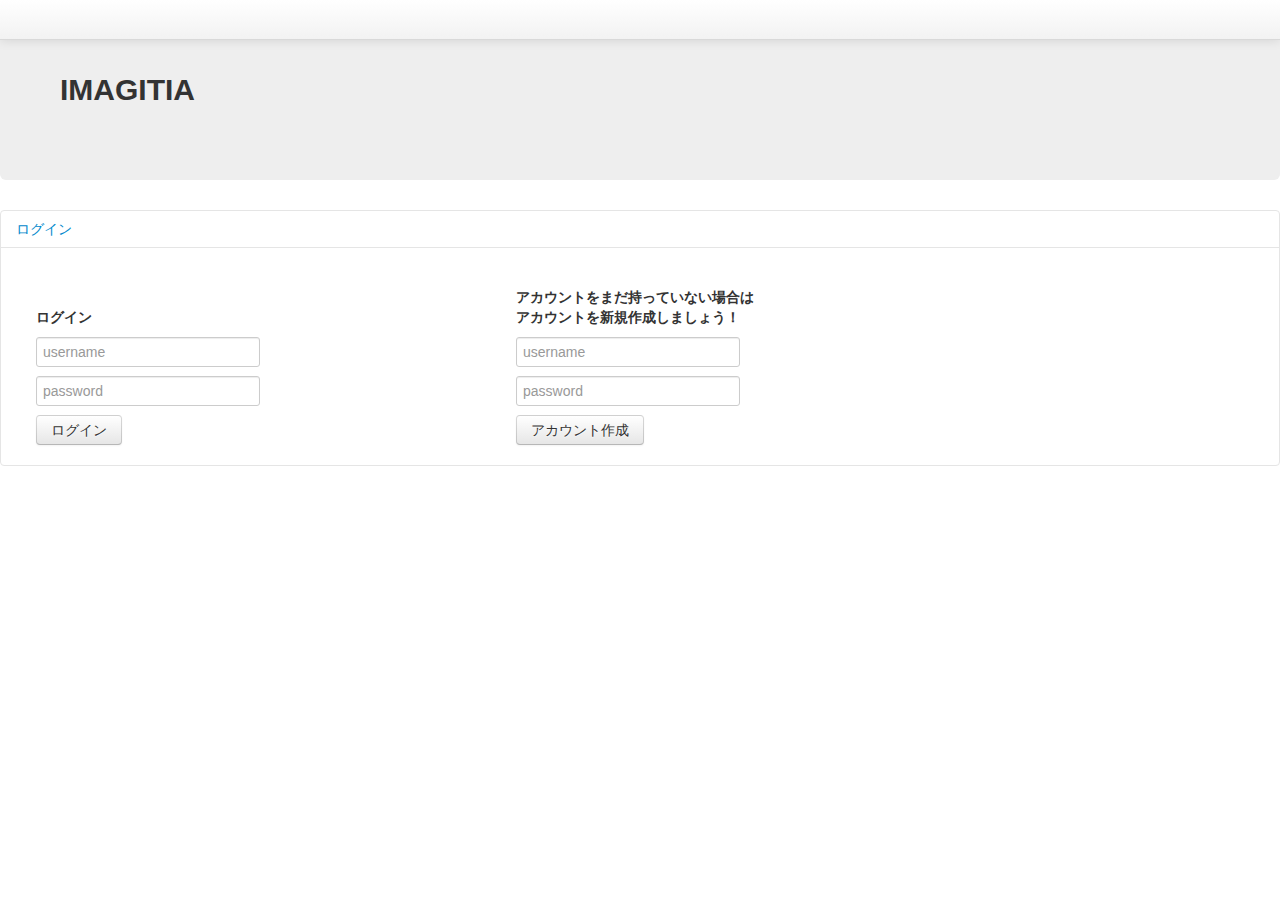
<file: ImageViewer4/index.html>
<!DOCTYPE HTML>
<html>
<head>
	<meta charset="utf-8">

	<title>File Upload!</title>
	<link rel="stylesheet" type="text/css" href="style.css" />
	<!-- <link rel="stylesheet" type="text/css" href="pacifico.css" /> -->
	<script src="jquery.js" type="text/javascript"></script>
    <script src="jquery-ui.js" type="text/javascript"></script>
    <!--  <link rel="stylesheet" href="http://twitter.github.com/css/bootstrap.css"> -->
    <link rel="stylesheet" href="bootstrap/css/bootstrap.css">

    <script src="http://twitter.github.com/bootstrap/assets/js/bootstrap-transition.js"></script>
    <script src="http://twitter.github.com/bootstrap/assets/js/bootstrap-alert.js"></script>
    <script src="http://twitter.github.com/bootstrap/assets/js/bootstrap-modal.js"></script>
    <script src="http://twitter.github.com/bootstrap/assets/js/bootstrap-dropdown.js"></script>
    <script src="http://twitter.github.com/bootstrap/assets/js/bootstrap-scrollspy.js"></script>
    <script src="http://twitter.github.com/bootstrap/assets/js/bootstrap-tab.js"></script>
    <script src="http://twitter.github.com/bootstrap/assets/js/bootstrap-tooltip.js"></script>
    <script src="http://twitter.github.com/bootstrap/assets/js/bootstrap-popover.js"></script>
    <script src="http://twitter.github.com/bootstrap/assets/js/bootstrap-button.js"></script>
    <script src="http://twitter.github.com/bootstrap/assets/js/bootstrap-collapse.js"></script>
    <script src="http://twitter.github.com/bootstrap/assets/js/bootstrap-carousel.js"></script>
    <script src="http://twitter.github.com/bootstrap/assets/js/bootstrap-typeahead.js"></script>

    <script type="text/javascript">

        $(function()
        {
            //$('.dropdown-toggle').dropdown();

         	// Login
            $('#login').click(function()
            {
				$.post( "Login.php",
                        {username : $('#loginUsername').val(), password : $('#loginPassword').val()},
                        function(data)
                        {
                        	switch ( data["errorCode"] )
                        	{
                        	case 0:
		                        location.href = data["location"];
                        		break;
                        	case -100:
                        		break;
                        	}
                        },
                        "json"
                );

            });


         	// Signin
            $('#signin').click(function()
            {
				$.post( "Signin.php",
                        {username : $('#signinUsername').val(), password : $('#signinPassword').val()},
                        function(data)
                        {
                        	switch ( data["errorCode"] )
                        	{
                        	case 0:
		                        location.href = data["location"];
                        		break;
                        	case -100:
                        		break;
                        	case -110:
                        		break;
                        	case -120:
                        		break;
                        	}
                        },
                        "json"
                );

            });

        });
    </script>

</head>
<body>

	<div class="hero-unit">

        <h2>IMAGITIA</h2>

    </div>



		<div class="navbar navbar-fixed-top">
			<div class="navbar-inner">
			  <div class="container" style="width: auto;">
			    <ul class="nav pull-right">

			      <li class="dropdown">
			        <a href="#" id = "Signin" class="dropdown-toggle" data-toggle="dropdown">

			        </a>
			      </li>
			    </ul>
			  </div>
			</div>
		</div> <!-- /navbar-example -->


		<div class="accordion" id="accordion2">
             <div class="accordion-group">
               <div class="accordion-heading">
                 <a class="accordion-toggle" data-toggle="collapse" data-parent="#accordion2" href="#collapseOne">
                 	ログイン
                 </a>
               </div>

                 <div id="collapseOne" class="accordion-body collapse in">
                   <div class="accordion-inner">

                     <div class="span6">
					<div class="container">
					      <div class="content">
					          <div class="row">
					              <div class="login-form">
					                  <h5><br>ログイン</h5>

					                      <fieldset>
					                          <div class="clearfix">
					                              <input type="text" id="loginUsername" name="loginUsername" placeholder="username">
					                          </div>
					                          <div class="clearfix">
					                              <input type="password"  id="loginPassword" name="loginPassword" placeholder="password">
					                          </div>
					                          <button id = "login" class="btn primary" >ログイン</button>
					                      </fieldset>

					              </div>
					          </div>
					      </div>
					 </div> <!-- /container -->
				</div>


				<div class="span6">
					<div class="container">
					      <div class="content">
					          <div class="row">
					              <div class="signin-form">
					                  <h5>アカウントをまだ持っていない場合は<br>アカウントを新規作成しましょう！</h5>

					                      <fieldset>
					                          <div class="clearfix">
					                              <input type="text" id="signinUsername" name="signinUsername" placeholder="username">
					                          </div>
					                          <div class="clearfix">
					                              <input type="password" id="signinPassword" name="signinPassword" placeholder="password">
					                          </div>
					                          <button id="signin" class="btn primary"  )>アカウント作成</button>
					                  	</fieldset>

					              </div>
					          </div>
					      </div>
					 </div> <!-- /container -->
					</div>

                  </div>
                </div>
             </div>
		</div>



</body>
</html>
</file>
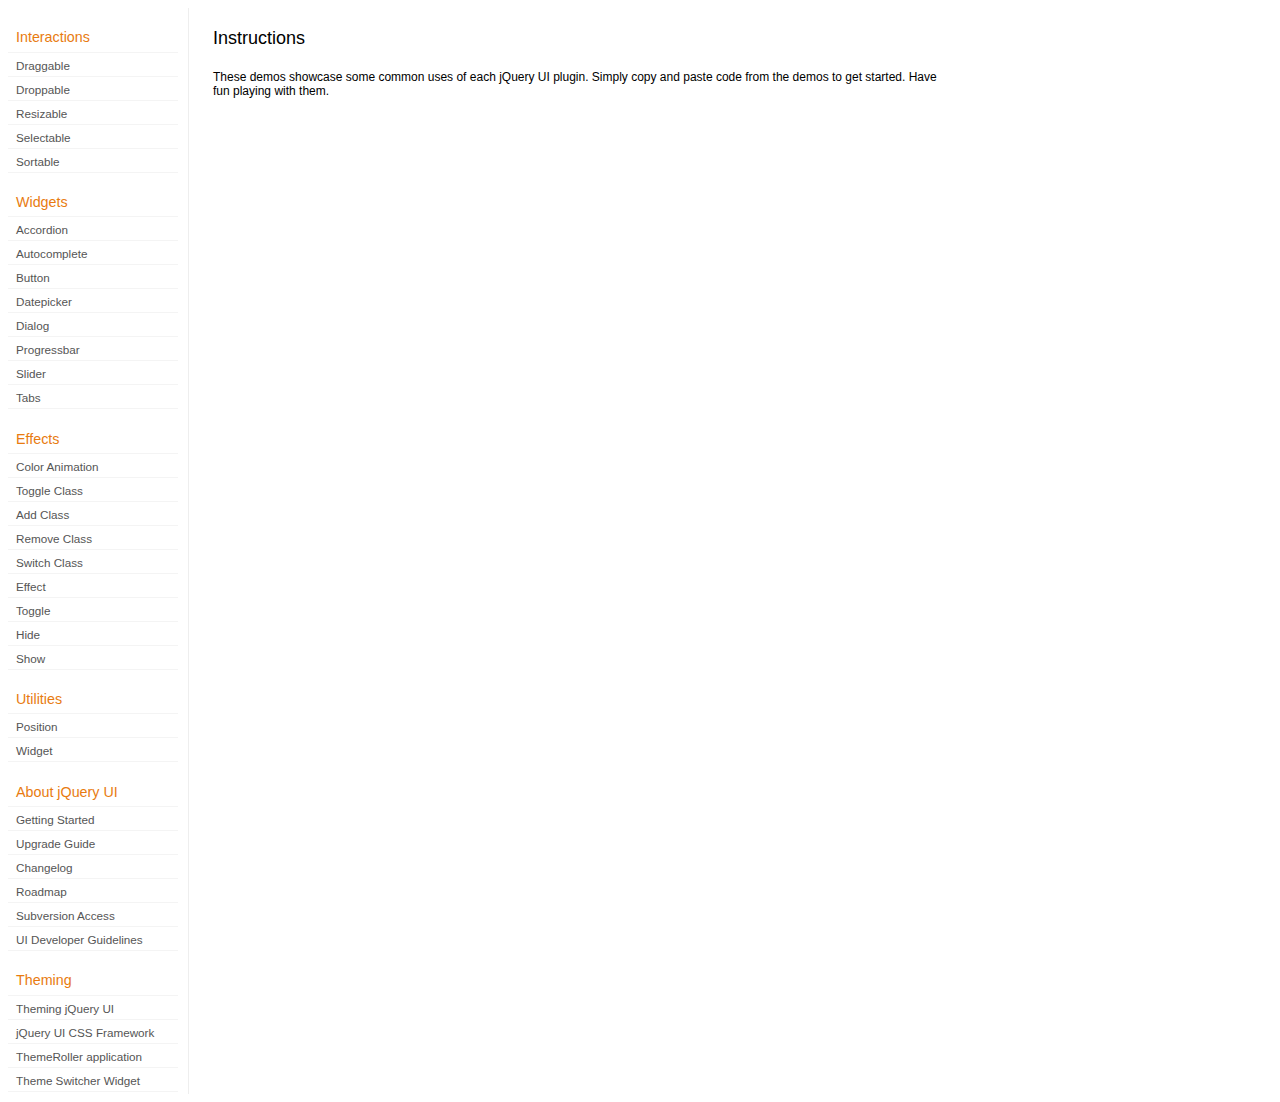
<file: ImageViewer4/jquery-ui-1.8.18/demos/index.html>
<!DOCTYPE html>
<html lang="en">
<head>
	<meta charset="utf-8">
	<title>jQuery UI Demos</title>
	<link rel="stylesheet" href="../themes/base/jquery.ui.all.css">
	<link rel="stylesheet" href="demos.css">
	<script src="../jquery-1.7.1.js"></script>
	<script src="../external/jquery.bgiframe-2.1.2.js"></script>
	<script src="../ui/jquery.ui.core.js"></script>
	<script src="../ui/jquery.ui.widget.js"></script>
	<script src="../ui/jquery.ui.mouse.js"></script>
	<script src="../ui/jquery.ui.accordion.js"></script>
	<script src="../ui/jquery.ui.autocomplete.js"></script>
	<script src="../ui/jquery.ui.button.js"></script>
	<script src="../ui/jquery.ui.datepicker.js"></script>
	<script src="../ui/jquery.ui.dialog.js"></script>
	<script src="../ui/jquery.ui.draggable.js"></script>
	<script src="../ui/jquery.ui.droppable.js"></script>
	<script src="../ui/jquery.ui.position.js"></script>
	<script src="../ui/jquery.ui.progressbar.js"></script>
	<script src="../ui/jquery.ui.resizable.js"></script>
	<script src="../ui/jquery.ui.selectable.js"></script>
	<script src="../ui/jquery.ui.slider.js"></script>
	<script src="../ui/jquery.ui.sortable.js"></script>
	<script src="../ui/jquery.ui.tabs.js"></script>
	<script src="../ui/jquery.effects.core.js"></script>
	<script src="../ui/jquery.effects.blind.js"></script>
	<script src="../ui/jquery.effects.bounce.js"></script>
	<script src="../ui/jquery.effects.clip.js"></script>
	<script src="../ui/jquery.effects.drop.js"></script>
	<script src="../ui/jquery.effects.explode.js"></script>
	<script src="../ui/jquery.effects.fold.js"></script>
	<script src="../ui/jquery.effects.highlight.js"></script>
	<script src="../ui/jquery.effects.pulsate.js"></script>
	<script src="../ui/jquery.effects.scale.js"></script>
	<script src="../ui/jquery.effects.shake.js"></script>
	<script src="../ui/jquery.effects.slide.js"></script>
	<script src="../ui/jquery.effects.transfer.js"></script>
	<script src="../ui/i18n/jquery.ui.datepicker-af.js"></script>
	<script src="../ui/i18n/jquery.ui.datepicker-ar.js"></script>
	<script src="../ui/i18n/jquery.ui.datepicker-ar-DZ.js"></script>
	<script src="../ui/i18n/jquery.ui.datepicker-az.js"></script>
	<script src="../ui/i18n/jquery.ui.datepicker-bs.js"></script>
	<script src="../ui/i18n/jquery.ui.datepicker-bg.js"></script>
	<script src="../ui/i18n/jquery.ui.datepicker-ca.js"></script>
	<script src="../ui/i18n/jquery.ui.datepicker-cs.js"></script>
	<script src="../ui/i18n/jquery.ui.datepicker-cy-GB.js"></script>
	<script src="../ui/i18n/jquery.ui.datepicker-da.js"></script>
	<script src="../ui/i18n/jquery.ui.datepicker-de.js"></script>
	<script src="../ui/i18n/jquery.ui.datepicker-el.js"></script>
	<script src="../ui/i18n/jquery.ui.datepicker-en-AU.js"></script>
	<script src="../ui/i18n/jquery.ui.datepicker-en-GB.js"></script>
	<script src="../ui/i18n/jquery.ui.datepicker-en-NZ.js"></script>
	<script src="../ui/i18n/jquery.ui.datepicker-eo.js"></script>
	<script src="../ui/i18n/jquery.ui.datepicker-es.js"></script>
	<script src="../ui/i18n/jquery.ui.datepicker-et.js"></script>
	<script src="../ui/i18n/jquery.ui.datepicker-eu.js"></script>
	<script src="../ui/i18n/jquery.ui.datepicker-fa.js"></script>
	<script src="../ui/i18n/jquery.ui.datepicker-fi.js"></script>
	<script src="../ui/i18n/jquery.ui.datepicker-fo.js"></script>
	<script src="../ui/i18n/jquery.ui.datepicker-fr.js"></script>
	<script src="../ui/i18n/jquery.ui.datepicker-fr-CH.js"></script>
	<script src="../ui/i18n/jquery.ui.datepicker-gl.js"></script>
	<script src="../ui/i18n/jquery.ui.datepicker-he.js"></script>
	<script src="../ui/i18n/jquery.ui.datepicker-hi.js"></script>
	<script src="../ui/i18n/jquery.ui.datepicker-hr.js"></script>
	<script src="../ui/i18n/jquery.ui.datepicker-hu.js"></script>
	<script src="../ui/i18n/jquery.ui.datepicker-hy.js"></script>
	<script src="../ui/i18n/jquery.ui.datepicker-id.js"></script>
	<script src="../ui/i18n/jquery.ui.datepicker-is.js"></script>
	<script src="../ui/i18n/jquery.ui.datepicker-it.js"></script>
	<script src="../ui/i18n/jquery.ui.datepicker-ja.js"></script>
	<script src="../ui/i18n/jquery.ui.datepicker-kk.js"></script>
	<script src="../ui/i18n/jquery.ui.datepicker-km.js"></script>
	<script src="../ui/i18n/jquery.ui.datepicker-ko.js"></script>
	<script src="../ui/i18n/jquery.ui.datepicker-lb.js"></script>
	<script src="../ui/i18n/jquery.ui.datepicker-lt.js"></script>
	<script src="../ui/i18n/jquery.ui.datepicker-lv.js"></script>
	<script src="../ui/i18n/jquery.ui.datepicker-mk.js"></script>
	<script src="../ui/i18n/jquery.ui.datepicker-ml.js"></script>
	<script src="../ui/i18n/jquery.ui.datepicker-ms.js"></script>
	<script src="../ui/i18n/jquery.ui.datepicker-nl.js"></script>
	<script src="../ui/i18n/jquery.ui.datepicker-nl-BE.js"></script>
	<script src="../ui/i18n/jquery.ui.datepicker-no.js"></script>
	<script src="../ui/i18n/jquery.ui.datepicker-pl.js"></script>
	<script src="../ui/i18n/jquery.ui.datepicker-pt.js"></script>
	<script src="../ui/i18n/jquery.ui.datepicker-pt-BR.js"></script>
	<script src="../ui/i18n/jquery.ui.datepicker-rm.js"></script>
	<script src="../ui/i18n/jquery.ui.datepicker-ro.js"></script>
	<script src="../ui/i18n/jquery.ui.datepicker-ru.js"></script>
	<script src="../ui/i18n/jquery.ui.datepicker-sk.js"></script>
	<script src="../ui/i18n/jquery.ui.datepicker-sl.js"></script>
	<script src="../ui/i18n/jquery.ui.datepicker-sq.js"></script>
	<script src="../ui/i18n/jquery.ui.datepicker-sr.js"></script>
	<script src="../ui/i18n/jquery.ui.datepicker-sr-SR.js"></script>
	<script src="../ui/i18n/jquery.ui.datepicker-sv.js"></script>
	<script src="../ui/i18n/jquery.ui.datepicker-ta.js"></script>
	<script src="../ui/i18n/jquery.ui.datepicker-th.js"></script>
	<script src="../ui/i18n/jquery.ui.datepicker-tj.js"></script>
	<script src="../ui/i18n/jquery.ui.datepicker-tr.js"></script>
	<script src="../ui/i18n/jquery.ui.datepicker-uk.js"></script>
	<script src="../ui/i18n/jquery.ui.datepicker-vi.js"></script>
	<script src="../ui/i18n/jquery.ui.datepicker-zh-CN.js"></script>
	<script src="../ui/i18n/jquery.ui.datepicker-zh-HK.js"></script>
	<script src="../ui/i18n/jquery.ui.datepicker-zh-TW.js"></script>
	<script>
	$(function() {
		
		$('.left-nav a').click(function(ev) {
			window.location.hash = this.href.replace(/.+\/([^\/]+)\/index\.html/,'$1') + '|default';
			loadPage(this.href);
			$('.left-nav a.selected').removeClass('selected');
			$(this).addClass('selected');
			ev.preventDefault();
		});
		
		if (window.location.hash) {
			if (window.location.hash.indexOf('|') === -1) {
				window.location.hash += '|default';	
			}			
			var path = window.location.href.replace(/(index\.html)?#/,'');
			path = path.replace('\|','/') + '.html';
			loadPage(path);
		}		

		function loadPage(path) {			
			var section = path.replace(/\/[^\/]+\.html/,'');
			var header = section.replace(/.+\/([^\/]+)/,'$1').replace(/_/, ' ');
			
			$('td.normal div.normal')
				.empty()
				.append('<h4 class="demo-subheader">Functional demo:</h4>')
				.append('<h3 class="demo-header">'+ header +'</h3>')
				.append('<div id="demo-config"></div>')
				.find('#demo-config')
					.append('<div id="demo-frame"></div><div id="demo-config-menu"></div><div id="demo-link"><a class="demoWindowLink" href="#"><span class="ui-icon ui-icon-newwin"></span>Open demo in a new window</a></div>')
					.find('#demo-config-menu')
						.load(section + '/index.html .demos-nav', function() {
							$('#demo-config-menu a').each(function() {
								this.setAttribute('href', section + '/' + this.getAttribute('href').replace(/.+\/([^\/]+)/,'$1'));
								$(this).attr('target', 'demo-frame');
								$(this).click(function() {

									resetDemos();
									
									$(this).parents('ul').find('li').removeClass('demo-config-on');
									$(this).parent().addClass('demo-config-on');
									$('#demo-notes').fadeOut();

									//Set the hash to the actual page without ".html"
									window.location.hash = header + '|' + this.getAttribute('href').match((/\/([^\/\\]+)\.html/))[1];

									loadDemo(this.getAttribute('href'));

									return false;
								});
							});

							if (window.location.hash) {
								var demo = window.location.hash.split('|')[1];
								$('#demo-config-menu a').each(function(){
									if (this.href.indexOf(demo + '.html') !== -1) {
										$(this).parents('ul').find('li').removeClass('demo-config-on');
										$(this).parent().addClass('demo-config-on');									
										loadDemo(this.href);										
									}
								});
							}

							updateDemoNotes();
						})
					.end()
					.find('#demo-link a')
						.bind('click', function(ev){
							window.open(this.href);
							ev.preventDefault();
						})
					.end()
				.end()
			;
			
			resetDemos();
		}
				
		function loadDemo(path) {
			var directory = path.match(/([^\/]+)\/[^\/\.]+\.html$/)[1];
			$.get(path, function(data) {
				var source = data;
				data = data.replace(/<script.*>.*<\/script>/ig,""); // Remove script tags
				data = data.replace(/<\/?link.*>/ig,""); //Remove link tags
				data = data.replace(/<\/?html.*>/ig,""); //Remove html tag
				data = data.replace(/<\/?body.*>/ig,""); //Remove body tag
				data = data.replace(/<\/?head.*>/ig,""); //Remove head tag
				data = data.replace(/<\/?!doctype.*>/ig,""); //Remove doctype
				data = data.replace(/<title.*>.*<\/title>/ig,""); // Remove title tags
				data = data.replace(/((href|src)=["'])(?!(http|#))/ig, "$1" + directory + "/");

				$('#demo-style').remove();
				$('#demo-frame').empty().html(data);
				$('#demo-frame style').clone().appendTo('head').attr('id','demo-style');
				$('#demo-link a').attr('href', path);
				updateDemoNotes();
				updateDemoSource(source);
				
				if (/default.html$/.test(path)) {
					$.get("documentation/docs-" + path.match(/demos\/(.+)\//)[1] + ".html", function(html) {
						$("#demo-source").after(html);
						$("#widget-docs").tabs();
						$(".param-header").click(function() {
							$(this).parent().toggleClass("param-open").end().next().toggle();
						});
						$(".docs-list-header").each(function() {
							var header = $(this);
							var details = header.next().find(".param-details").hide();
							$("a:first", header).click(function() {
								details.show().parent().addClass("param-open");
								return false;
							});
							$("a:last", header).click(function() {
								details.hide().parent().removeClass("param-open");
								return false;
							});
						});
					}, "html" );
				}
			}, "html" );
		}

		function updateDemoNotes() {
			var notes = $('#demo-frame .demo-description');
			if ($('#demo-notes').length == 0) {
				$('<div id="demo-notes"></div>').insertAfter('#demo-config');
			}
			$('#demo-notes').hide().empty().html(notes.html());
			$('#demo-notes').show();
			notes.hide();
		}
		
		function updateDemoSource(source) {
			if ($('#demo-source').length == 0) {
				$('<div id="demo-source"><a href="#" class="source-closed">View Source</a><div><pre><code></code></pre></div></div>').insertAfter('#demo-notes');
				$('#demo-source').find(">a").click(function() {
					$(this).toggleClass("source-closed").toggleClass("source-open").next().toggle();
					return false;
				}).end().find(">div").hide();
			}
			var cleanedSource = source
				.replace('themes/base/jquery.ui.all.css', 'theme/jquery.ui.all.css')
				.replace(/\s*\x3Clink.*demos\x2Ecss.*\x3E\s*/, '\r\n\t')
				.replace(/\x2E\x2E\x2F\x2E\x2E\x2F/g, '');

			$('#demo-source code').empty().text(cleanedSource);
		}
		
		function resetDemos() {
			$.datepicker.setDefaults($.extend({showMonthAfterYear: false}, $.datepicker.regional['']));
			$(".ui-dialog-content").remove();			
		}
				
	});
	</script>
</head>
<body>

<table class="layout-grid" cellspacing="0" cellpadding="0">
	<tr>
		<td class="left-nav">
			<dl class="demos-nav">
				<dt>Interactions</dt>
					<dd><a href="draggable/index.html">Draggable</a></dd>
					<dd><a href="droppable/index.html">Droppable</a></dd>
					<dd><a href="resizable/index.html">Resizable</a></dd>
					<dd><a href="selectable/index.html">Selectable</a></dd>
					<dd><a href="sortable/index.html">Sortable</a></dd>
				<dt>Widgets</dt>
					<dd><a href="accordion/index.html">Accordion</a></dd>
					<dd><a href="autocomplete/index.html">Autocomplete</a></dd>
					<dd><a href="button/index.html">Button</a></dd>
					<dd><a href="datepicker/index.html">Datepicker</a></dd>
					<dd><a href="dialog/index.html">Dialog</a></dd>
					<dd><a href="progressbar/index.html">Progressbar</a></dd>
					<dd><a href="slider/index.html">Slider</a></dd>
					<dd><a href="tabs/index.html">Tabs</a></dd>
				<dt>Effects</dt>
					<dd><a href="animate/index.html">Color Animation</a></dd>
					<dd><a href="toggleClass/index.html">Toggle Class</a></dd>
					<dd><a href="addClass/index.html">Add Class</a></dd>
					<dd><a href="removeClass/index.html">Remove Class</a></dd>
					<dd><a href="switchClass/index.html">Switch Class</a></dd>
					<dd><a href="effect/index.html">Effect</a></dd>
					<dd><a href="toggle/index.html">Toggle</a></dd>
					<dd><a href="hide/index.html">Hide</a></dd>
					<dd><a href="show/index.html">Show</a></dd>
				<dt>Utilities</dt>
					<dd><a href="position/index.html">Position</a></dd>
					<dd><a href="widget/index.html">Widget</a></dd>
				<dt>About jQuery UI</dt>
					<dd><a href="http://jqueryui.com/docs/Getting_Started">Getting Started</a></dd>
					<dd><a href="http://jqueryui.com/docs/Upgrade_Guide">Upgrade Guide</a></dd>					
					<dd><a href="http://jqueryui.com/docs/Changelog">Changelog</a></dd>
					<dd><a href="http://jqueryui.com/docs/Roadmap">Roadmap</a></dd>
					<dd><a href="http://jqueryui.com/docs/Subversion">Subversion Access</a></dd>
					<dd><a href="http://jqueryui.com/docs/Developer_Guide">UI Developer Guidelines</a></dd>
				<dt>Theming</dt>
					<dd><a href="http://jqueryui.com/docs/Theming">Theming jQuery UI</a></dd>
					<dd><a href="http://jqueryui.com/docs/Theming/API">jQuery UI CSS Framework</a></dd>
					<dd><a href="http://jqueryui.com/docs/Theming/Themeroller">ThemeRoller application</a></dd>
					<dd><a href="http://jqueryui.com/docs/Theming/ThemeSwitcher">Theme Switcher Widget</a></dd>

			</dl>
		</td>
		<td class="normal">

			<div class="normal">

					<h3>Instructions</h3>
					<p>
						These demos showcase some common uses of each jQuery UI plugin. Simply copy and paste code from the demos to get started. Have fun playing with them.
					</p>
				
			</div>

		</td>
	</tr>
</table>
</body>
</html>
</file>
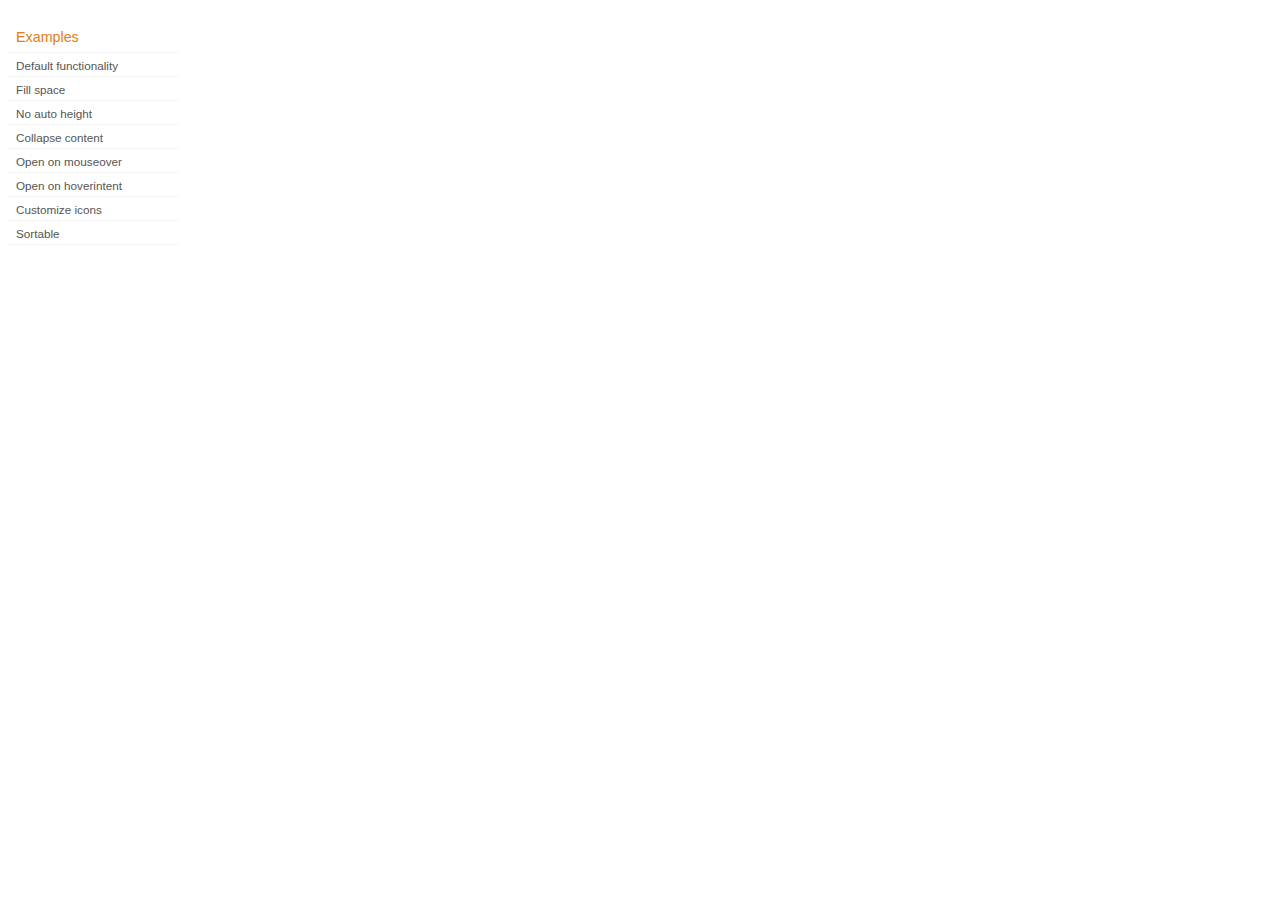
<file: ImageViewer4/jquery-ui-1.8.18/demos/accordion/index.html>
<!DOCTYPE html>
<html lang="en">
<head>
	<meta charset="utf-8">
	<title>jQuery UI Accordion Demos</title>
	<link rel="stylesheet" href="../demos.css">
</head>
<body>

<div class="demos-nav">
	<h4>Examples</h4>
	<ul>
		<li class="demo-config-on"><a href="default.html">Default functionality</a></li>
		<li><a href="fillspace.html">Fill space</a></li>
		<li><a href="no-auto-height.html">No auto height</a></li>
		<li><a href="collapsible.html">Collapse content</a></li>
		<li><a href="mouseover.html">Open on mouseover</a></li>
		<li><a href="hoverintent.html">Open on hoverintent</a></li>
		<li><a href="custom-icons.html">Customize icons</a></li>
		<li><a href="sortable.html">Sortable</a></li>
	</ul>
</div>

</body>
</html>
</file>
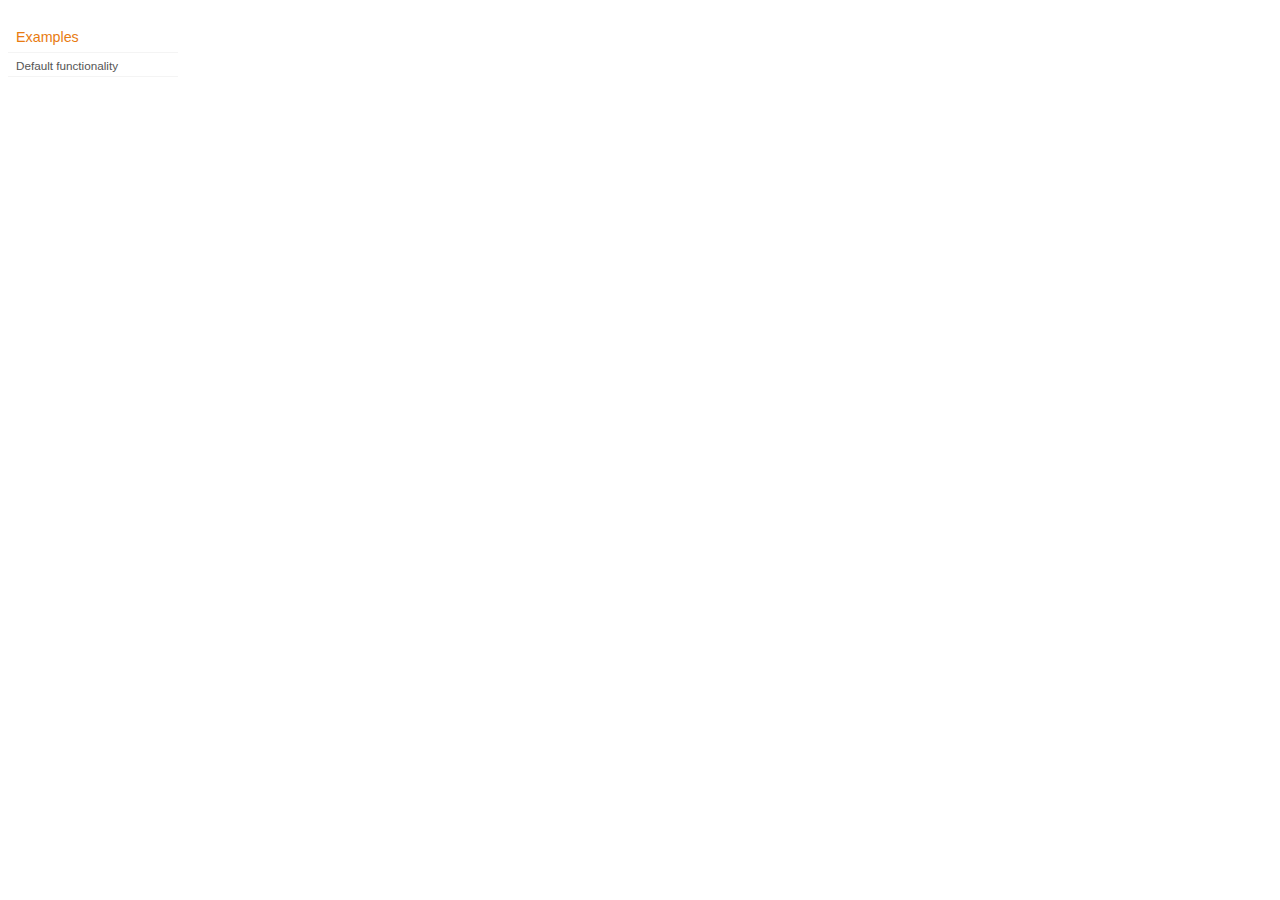
<file: ImageViewer4/jquery-ui-1.8.18/demos/addClass/index.html>
<!DOCTYPE html>
<html lang="en">
<head>
	<meta charset="utf-8">
	<title>jQuery UI Effects Demos</title>
	<link rel="stylesheet" href="../demos.css">
</head>
<body>

<div class="demos-nav">
	<h4>Examples</h4>
	<ul>
		<li class="demo-config-on"><a href="default.html">Default functionality</a></li>
	</ul>
</div>

</body>
</html>
</file>
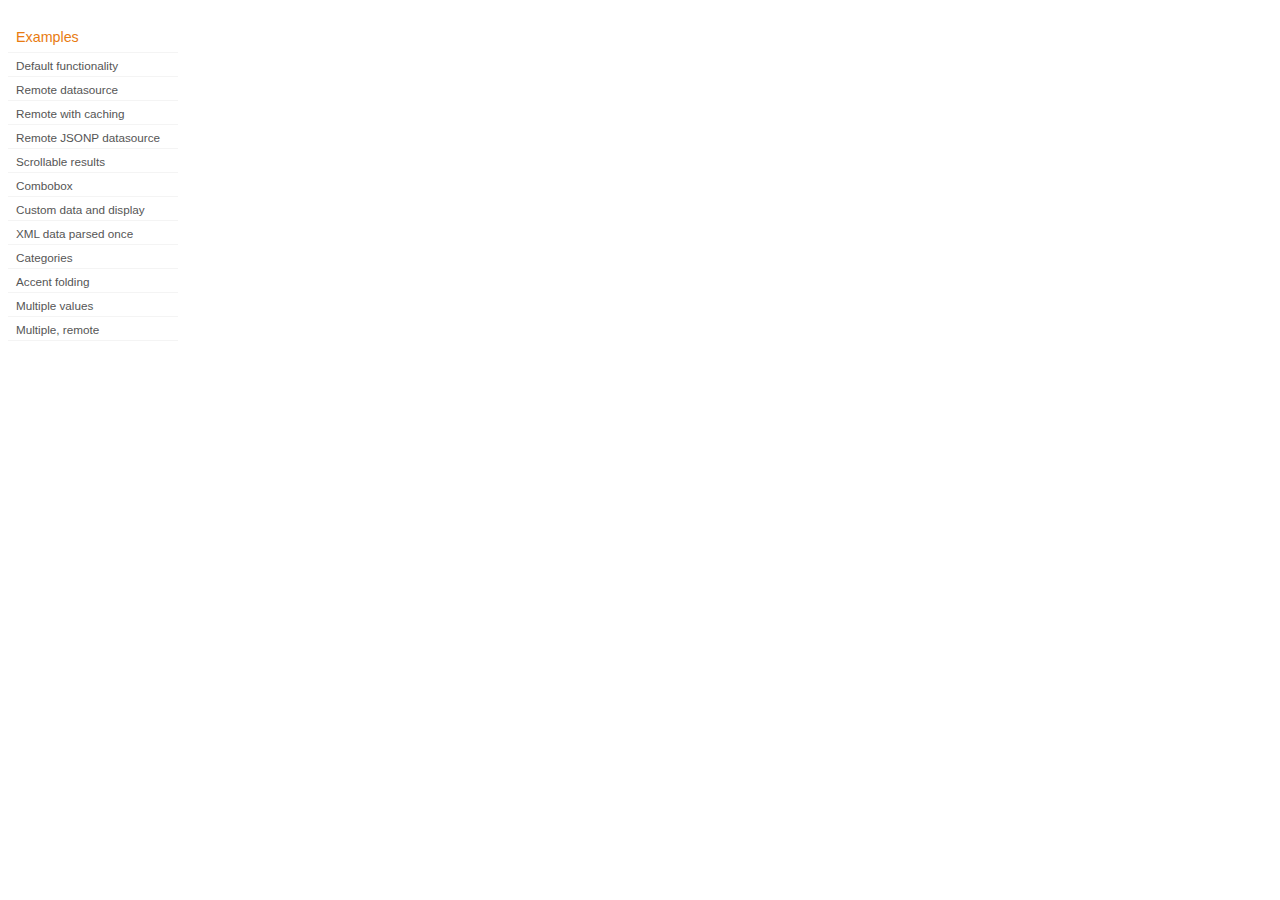
<file: ImageViewer4/jquery-ui-1.8.18/demos/autocomplete/index.html>
<!DOCTYPE html>
<html lang="en">
<head>
	<meta charset="utf-8">
	<title>jQuery UI Autocomplete Demos</title>
	<link rel="stylesheet" href="../demos.css">
</head>
<body>
	<div class="demos-nav">
		<h4>Examples</h4>
		<ul>
			<li class="demo-config-on"><a href="default.html">Default functionality</a></li>
			<li><a href="remote.html">Remote datasource</a></li>
			<li><a href="remote-with-cache.html">Remote with caching</a></li>
			<li><a href="remote-jsonp.html">Remote JSONP datasource</a></li>
			<li><a href="maxheight.html">Scrollable results</a></li>
			<li><a href="combobox.html">Combobox</a></li>
			<li><a href="custom-data.html">Custom data and display</a></li>
			<li><a href="xml.html">XML data parsed once</a></li>
			<li><a href="categories.html">Categories</a></li>
			<li><a href="folding.html">Accent folding</a></li>
			<li><a href="multiple.html">Multiple values</a></li>
			<li><a href="multiple-remote.html">Multiple, remote</a></li>
		</ul>
	</div>
</body>
</html>
</file>
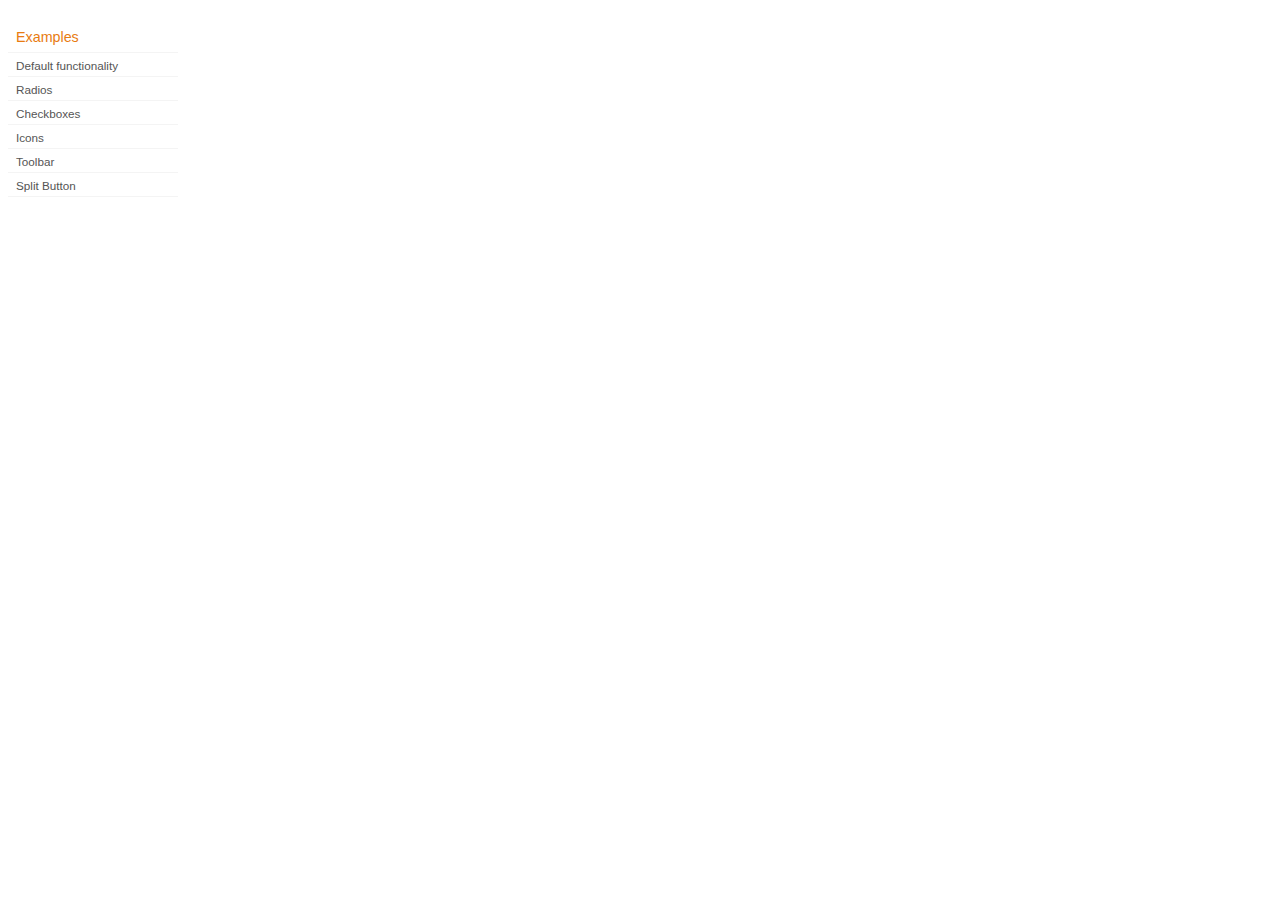
<file: ImageViewer4/jquery-ui-1.8.18/demos/button/index.html>
<!DOCTYPE html>
<html lang="en">
<head>
	<meta charset="utf-8">
	<title>jQuery UI Button Demos</title>
	<link rel="stylesheet" href="../demos.css">
</head>
<body>

<div class="demos-nav">
	<h4>Examples</h4>
	<ul>
		<li class="demo-config-on"><a href="default.html">Default functionality</a></li>
		<li><a href="radio.html">Radios</a></li>
		<li><a href="checkbox.html">Checkboxes</a></li>
		<li><a href="icons.html">Icons</a></li>
		<li><a href="toolbar.html">Toolbar</a></li>
		<li><a href="splitbutton.html">Split Button</a></li>
	</ul>
</div>

</body>
</html>
</file>
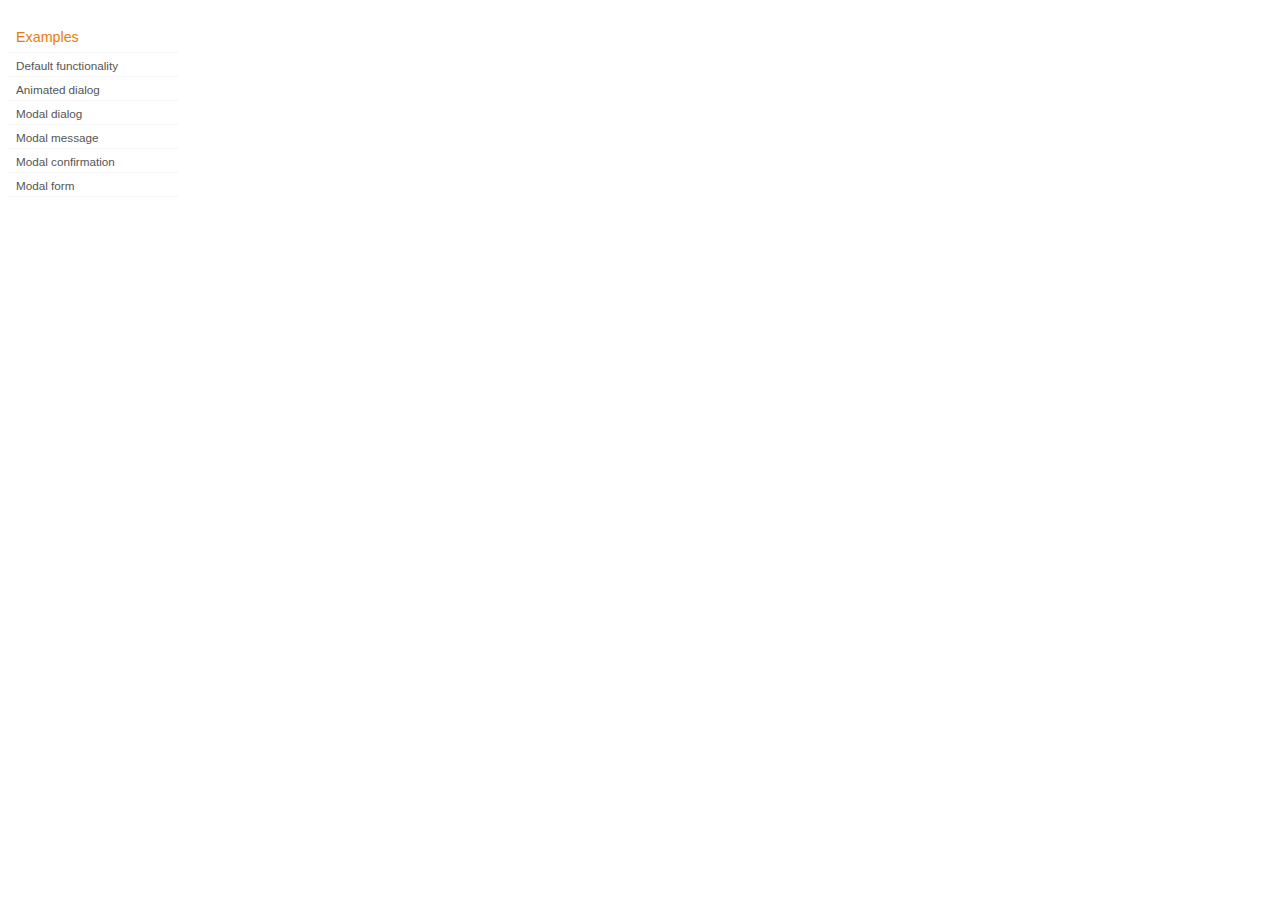
<file: ImageViewer4/jquery-ui-1.8.18/demos/dialog/index.html>
<!DOCTYPE html>
<html lang="en">
<head>
	<meta charset="utf-8">
	<title>jQuery UI Dialog Demos</title>
	<link rel="stylesheet" href="../demos.css">
</head>
<body>

<div class="demos-nav">
	<h4>Examples</h4>
	<ul>
		<li class="demo-config-on"><a href="default.html">Default functionality</a></li>
		<li><a href="animated.html">Animated dialog</a></li>
		<li><a href="modal.html">Modal dialog</a></li>
		<li><a href="modal-message.html">Modal message</a></li>
		<li><a href="modal-confirmation.html">Modal confirmation</a></li>
		<li><a href="modal-form.html">Modal form</a></li>
	</ul>
</div>

</body>
</html>
</file>
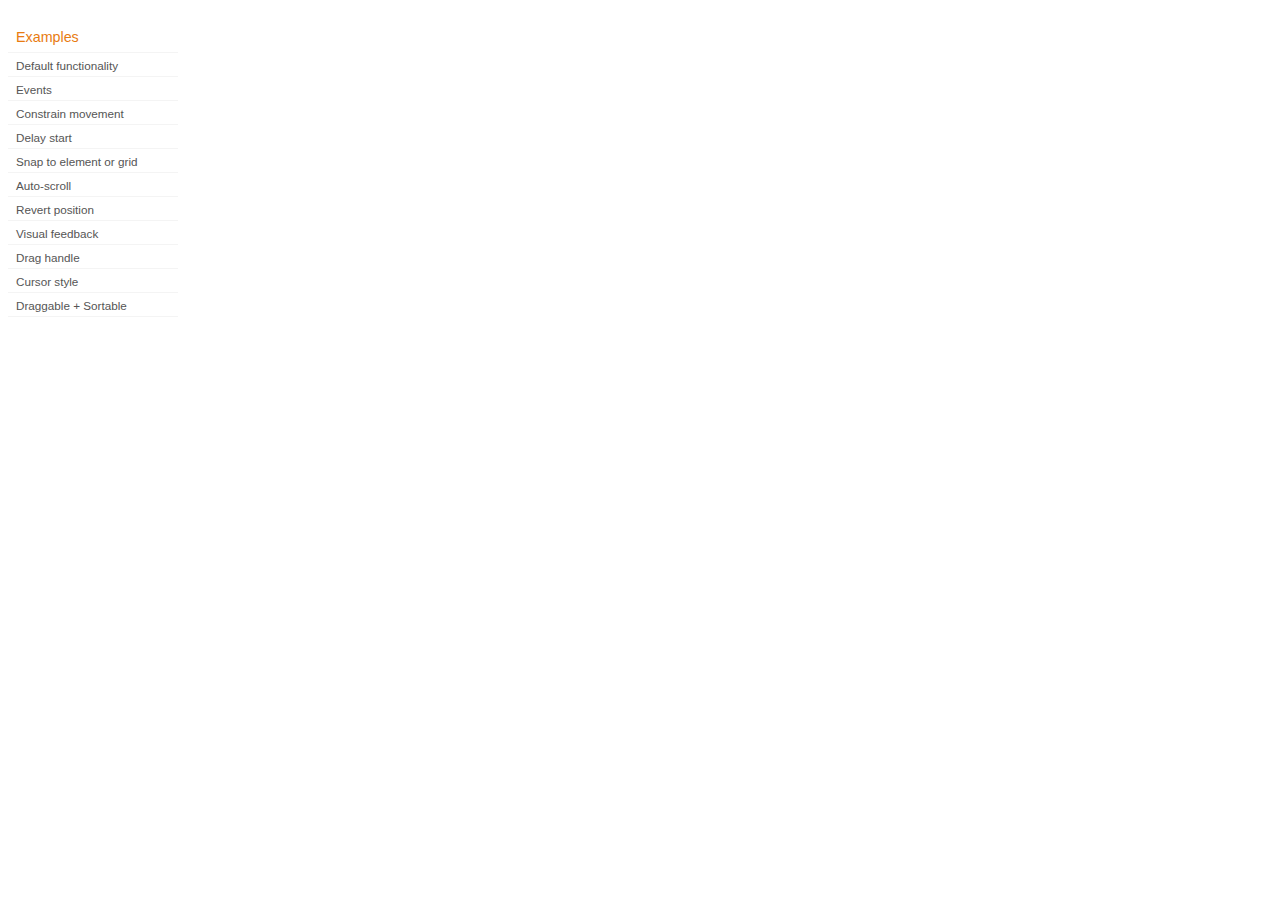
<file: ImageViewer4/jquery-ui-1.8.18/demos/draggable/index.html>
<!DOCTYPE html>
<html lang="en">
<head>
	<meta charset="utf-8">
	<title>jQuery UI Draggable Demos</title>
	<link rel="stylesheet" href="../demos.css">
</head>
<body>

<div class="demos-nav">
	<h4>Examples</h4>
	<ul>
		<li class="demo-config-on"><a href="default.html">Default functionality</a></li>
		<li><a href="events.html">Events</a></li>
		<li><a href="constrain-movement.html">Constrain movement</a></li>
		<li><a href="delay-start.html">Delay start</a></li>
		<li><a href="snap-to.html">Snap to element or&#160;grid</a></li>
		<li><a href="scroll.html">Auto-scroll</a></li>
		<li><a href="revert.html">Revert position</a></li>
		<li><a href="visual-feedback.html">Visual feedback</a></li>
		<li><a href="handle.html">Drag handle</a></li>
		<li><a href="cursor-style.html">Cursor style</a></li>
		<li><a href="sortable.html">Draggable + Sortable</a></li>
	</ul>
</div>

</body>
</html>
</file>
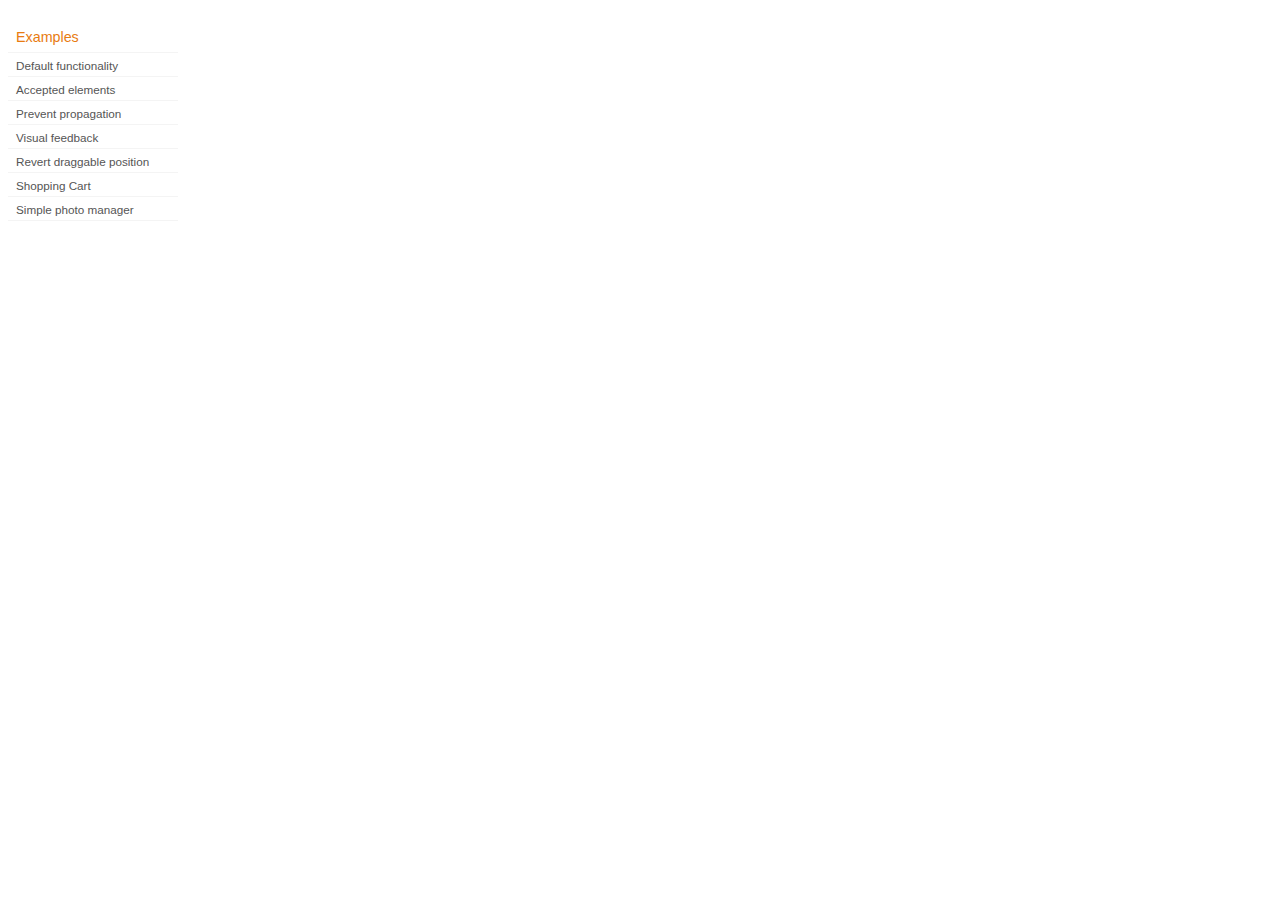
<file: ImageViewer4/jquery-ui-1.8.18/demos/droppable/index.html>
<!DOCTYPE html>
<html lang="en">
<head>
	<meta charset="utf-8">
	<title>jQuery UI Droppable Demos</title>
	<link rel="stylesheet" href="../demos.css">
</head>
<body>

<div class="demos-nav">
	<h4>Examples</h4>
	<ul>
		<li class="demo-config-on"><a href="default.html">Default functionality</a></li>
		<li><a href="accepted-elements.html">Accepted elements</a></li>
		<li><a href="propagation.html">Prevent propagation</a></li>
		<li><a href="visual-feedback.html">Visual feedback</a></li>
		<li><a href="revert.html">Revert draggable position</a></li>
		<li><a href="shopping-cart.html">Shopping Cart</a></li>
		<li><a href="photo-manager.html">Simple photo manager</a></li>
	</ul>
</div>

</body>
</html>
</file>
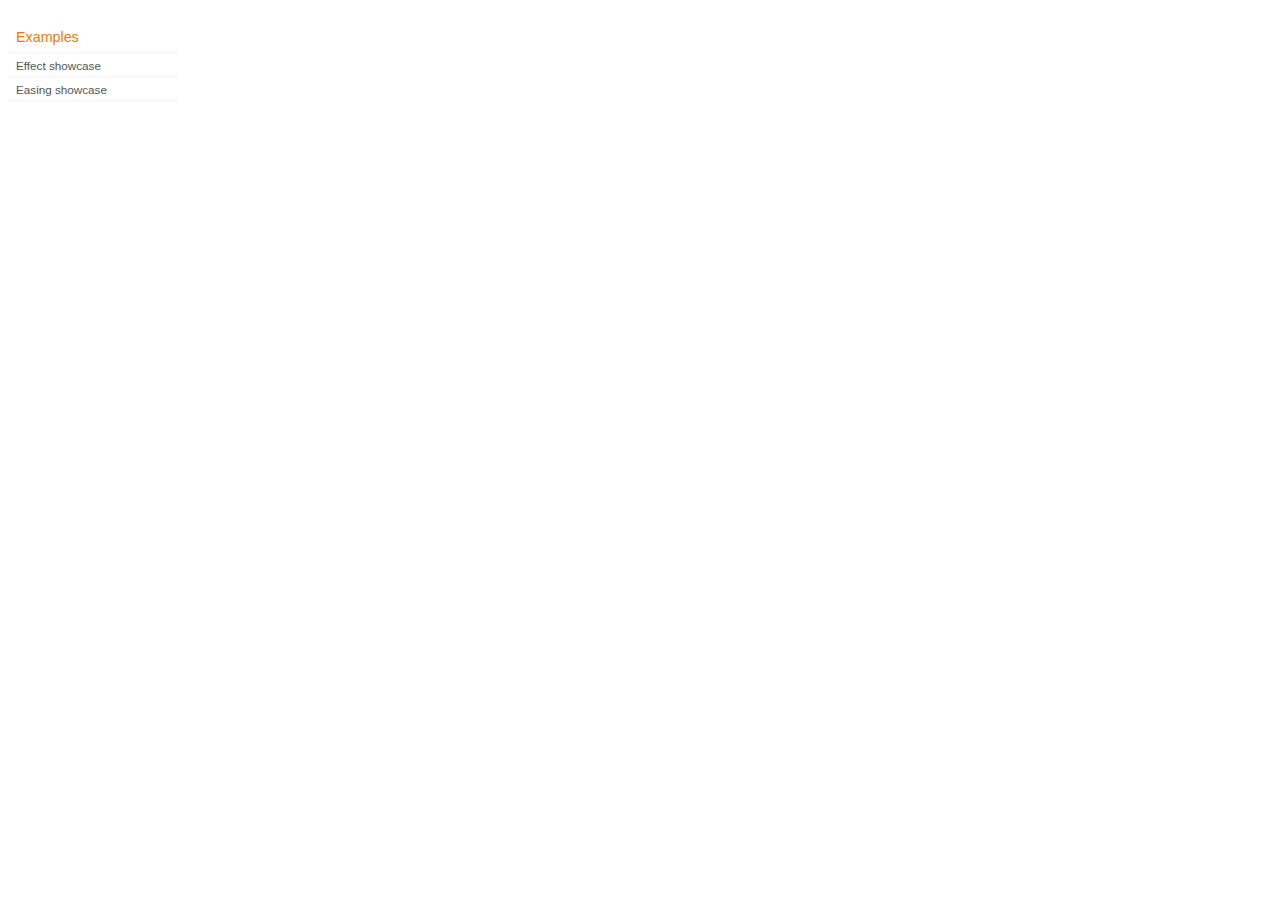
<file: ImageViewer4/jquery-ui-1.8.18/demos/effect/index.html>
<!DOCTYPE html>
<html lang="en">
<head>
	<meta charset="utf-8">
	<title>jQuery UI Effects Demos</title>
	<link rel="stylesheet" href="../demos.css">
</head>
<body>

<div class="demos-nav">
	<h4>Examples</h4>
	<ul>
		<li class="demo-config-on"><a href="default.html">Effect showcase</a></li>
		<li><a href="easing.html">Easing showcase</a></li>
	</ul>
</div>

</body>
</html>
</file>
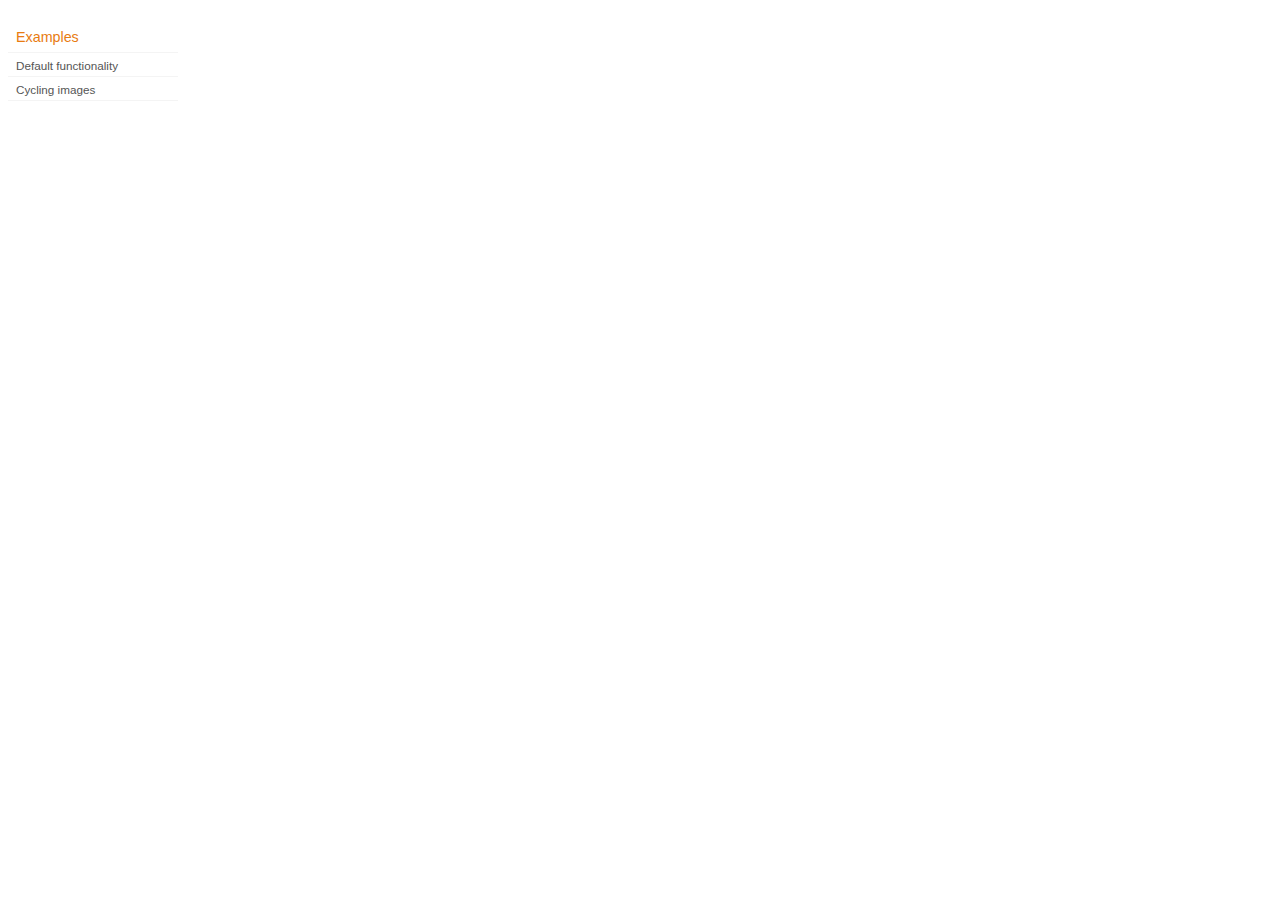
<file: ImageViewer4/jquery-ui-1.8.18/demos/position/index.html>
<!DOCTYPE html>
<html lang="en">
<head>
	<meta charset="utf-8">
	<title>jQuery UI Position Demo</title>
	<link rel="stylesheet" href="../demos.css">
</head>
<body>

<div class="demos-nav">
	<h4>Examples</h4>
	<ul>
		<li class="demo-config-on"><a href="default.html">Default functionality</a></li>
		<li><a href="cycler.html">Cycling images</a></li>
	</ul>
</div>

</body>
</html>
</file>
<file: ImageViewer4/style.css>
body {
	background: #fff;
	font-size: 62.5%;
	font-family: Arial, sans-serif;
	padding: 0; margin: 0;
}

.content {
	padding: 20px;
}
#drop-files {
	width: 1200px;
	height: 400px;
	background: rgba(0,0,0,0.1);
	border-radius: 0px;
	border: 4px dashed rgba(0,0,0,0.2);
	padding: 75px 0 0 0;
	text-align: center;
	font-size: 2em;
	float: left;
	font-weight: bold;
	margin: 0 20px 20px 0;
}

#dropped-files {
	float: left;
	position: relative;
	width: 560px;
	height: 125px;
}

#upload-button {
	position: absolute;
	top: 87px;
	z-index: 9999;
	width: 210px;
	display: none;
}

#dropped-files .image {
	height: 200px;
	width: 300px;
	border: 4px solid #fff;
	position: absolute;
	box-shadow: 0px 0px 10px rgba(0,0,0,0.1);
	background: #fff;
	border-radius: 4px;
	overflow: hidden;
}

#upload-button .ss-upload {
	font-size: 0.7em;
}

#upload-button a {
	text-decoration: none;
	color: #fff;
	font-weight: bold;
	box-shadow: 0 0 1000px 62px rgba(255, 255, 255, 1), inset 0 -35px 40px -10px #0A9FCA;
	font-size: 20px;
	padding: 10px 20px;
	background-color: #4bc1e3;
	border-radius: 10px;
}

#upload-button span {
	display: block;
	width: 160px;
	text-align: center;
	margin: 20px 0 0 0;
	background: white;
	border-radius: 10px;
	font-size: 1.1em;
	padding: 4px 0;
	position: relative;
	left: -14px;
}
#upload-button a:hover {
	box-shadow: 0 0 1000px 62px rgba(255, 255, 255, 1), inset 0 -5px 40px 0px #0A9FCA;
}

#extra-files {
	display: none;
	float: left;
	position: relative;
}

#extra-files .number {
	background: rgba(0,0,0,0.6);
	border-radius: 4px;
	display: inline-block;
	position: relative;
	font-weight: bold;
	color: #fff;
	padding: 20px 30px;
	margin: 60px 0 0 0;
	cursor: pointer;
	font-size: 30px;
}

#dropped-files #upload-button .delete {
	padding: 7px 6px 4px 6px;
	border-radius: 100px;
	background: rgba(0,0,0,0.6);
	box-shadow: none;
	font-size: 1em;
	margin-left: 8px;
}

#dropped-files #upload-button .delete:hover {
	background: rgba(0,0,0,0.8);
}


#extra-files .number:after {
	position: absolute;
	content: " ";
	top: 18px;
	left: -40px;
	display: block;
	border: 20px solid;
	border-color: transparent rgba(0, 0, 0, 0.6) transparent transparent;
}

#extra-files #file-list {
	display: none;
	background: white;
	padding: 20px 0;
	border-radius: 5px;
	box-shadow: 0 0 15px rgba(0,0,0,0.1);
	width: 250px;
	top: 100px;
	border: 1px solid #dadada;
	left: -10px;
	left: -16px;
	max-height: 220px;
	top: 150px;
	position: absolute;
	color: #545454;
}

#file-list ul {
	overflow: scroll;
	padding: 0;
	border-top: 1px solid #dadada;
	max-height: 200px;
	width: 250px;
	list-style: none;
	border-bottom: 1px solid #dadada !important;
}


#file-list ul li:last-of-type {
	border-bottom: 0 !important;
}

#uploaded-holder {
	width: 700px;
	height: 250px;
	display: none;
	float: left;
}

#extra-files #file-list:after, #extra-files #file-list:before {
	position: absolute;
	content: " ";
	top: -40px;
	left: 40px;
	display: block;
	border: 20px solid;
	border-color: transparent transparent #ffffff transparent;
}

#extra-files #file-list:before {
	border-color: transparent transparent #dadada transparent;
	top: -41px;
}

#extra-files #file-list li {
	border-bottom: 1px solid #eee;
	font-weight: bold;
	font-size: 1.5em;
	padding: 10px;
}

#loading {
	display: none;
	float: left;
	width: 100%;
	position: relative;
}

#loading-bar {
	width: 400px;
	height: 40px;
	background: #fff;
	box-shadow: 0 0 15px rgba(0,0,0,0.1);
	border-radius: 5px;
	padding: 2px;
}

.loading-color {
	width: 0%;
	height: 100%;
	-webkit-transition: all 0.1s ease-in;
	-moz-transition: all 0.1s ease-in;
	-ms-transition: all 0.1s ease-in;
	-o-transition: all 0.1s ease-in;
	transition: all 0.1s ease-in;
	border-radius: inherit;
	background-color: #4edbf1;
}

#loading-content {
	position: absolute;
	top: 15px;
	font-size: 1.2em;
	font-weight: bold;
	text-align: center;
	width: 405px;
}

#file-name-holder {
	width: 100%;
	float: left;
}

#file-name-holder h1 {
	text-align: center;
	border-bottom: 1px solid #dadada;
	padding: 20px 0;
	font-size: 3em;
	margin: 0;
}

#uploaded-files {
	background: white;
	border-radius: 5px;
	box-shadow: 0 0 15px rgba(0,0,0,0.1);
	width: 407px;
	top: 100px;
	padding: 0;
	border: 1px solid #dadada;
	max-height: 320px;
	overflow: scroll;
	color: #545454;
}

#uploaded-files li {
	padding: 10px;
	border-bottom: 1px solid #eee;
	font-size: 1.5em;
	font-weight: bold;
	line-height: 25px;
	color: #545454;
}

#uploaded-files a {
	color: #1bacbf;
}


#myCrousel {
	width : 800 px;
	height : 400 px;
}




#wrap{
    width: 400px;
    height: 500px;
}
.box{
    width: 50px;
    height: 50px;
    background-color: #EFE;
    border: solid 1px #CCC;
    position: absolute;
}
.ui-selecting{
    border: dashed 1px #CCC;
    background-color: #FEE
}
.ui-selected{
    background-color: #FCC;
}
.ui-selectable-helper{
position: absolute; z-index: 100; border:1px dotted black;
}
#b1{
    top: 10px;
    left: 20px;
}
#b2{
    top: 50px;
    left: 100px;
}
#b3{
    top: 40px;
    left: 40px;
}
#b4{
    top: 200px;
    left: 100px;
}
#b5{
    top: 160px;
    left: 20px;
}

​
</file>
<file: ImageViewer4/jquery-ui-1.8.18/demos/demos.css>
body {
	font-size: 62.5%;
}

table {
	font-size: 1em;
}

/* Site
   -------------------------------- */

body {
	font-family: "Trebuchet MS", "Helvetica", "Arial",  "Verdana", "sans-serif";
}

/* Layout
   -------------------------------- */

.layout-grid {
	width: 960px;
}

.layout-grid td {
	vertical-align: top;
}

.layout-grid td.left-nav {
	width: 140px;
}

.layout-grid td.normal {
	border-left: 1px solid #eee;
	padding: 20px 24px;
	font-family: "Trebuchet MS", "Helvetica", "Arial",  "Verdana", "sans-serif";
}

.layout-grid td.demos {
	background: url('/images/demos_bg.jpg') no-repeat;
	height: 337px;
	overflow: hidden;
}

/* Normal
   -------------------------------- */

.normal h3,
.normal h4 {
	margin: 0;
	font-weight: normal;
}

.normal h3 {
	padding: 0 0 9px;
	font-size: 1.8em;
}

.normal h4 {
	padding-bottom: 21px;
	border-bottom: 1px dashed #999;
	font-size: 1.2em;
	font-weight: bold;
}

.normal p {
	font-size: 1.2em;
}

/* Demos */

.demos-nav, .demos-nav dt, .demos-nav dd, .demos-nav ul, .demos-nav li {
	margin: 0;
	padding: 0
}

.demos-nav {
	float: left;
	width: 170px;
	font-size: 1.3em;
}

.demos-nav dt,
.demos-nav h4 {
	margin: 0;
	padding: 0;
	font: normal 1.1em "Trebuchet MS", "Helvetica", "Arial",  "Verdana", "sans-serif";
	color: #e87b10;
}

.demos-nav dt,
.demos-nav h4 {
	margin-top: 1.5em;
	margin-bottom: 0;
	padding-left: 8px;
	padding-bottom:5px;
	line-height: 1.2em;
	border-bottom: 1px solid #F4F4F4;
}

.demos-nav dd a,
.demos-nav li a {
	border-bottom: 1px solid #F4F4F4;
	display:block;
	padding: 4px 3px 4px 8px;
	font-size: 90%;
	text-decoration: none;
	color: #555 ;
	margin:2px 0;
	height:13px;
}

.demos-nav dd a:hover,
.demos-nav dd a:focus,
.demos-nav dd a:hover,
.demos-nav dd a:focus {
	background: #f3f3f3;
	color:#000;
	-moz-border-radius: 5px; -webkit-border-radius: 5px;
}
 .demos-nav dd a.selected {
	background: #555;
	color:#ffffff;
	-moz-border-radius: 5px; -webkit-border-radius: 5px;
}


/* new styles for demo pages, added by Filament 12.29.08
eventually we should convert the font sizes to ems -- using px for now to minimize style conflicts
*/

.normal h3.demo-header { font-size:32px; padding:0 0 5px; border-bottom:1px solid #eee; text-transform: capitalize; }
.normal h4.demo-subheader { font-size:10px; text-transform: uppercase; color:#999; padding:8px 0 3px; border:0; margin:0; }
.normal a:link,
.normal a:visited { color:#1b75bb; text-decoration:none; }
.normal a:hover,
.normal a:active { color:#0b559b; }

#demo-config { padding:20px 0 0; }

#demo-frame { float:left; width:540px; height:380px; border:1px solid #ddd; overflow: auto; position: relative; }
#demo-frame h3, #demo-frame h4 { padding: 0; font-weight: bold; font-size: 1em; }

#demo-config-menu { float:right; width:180px;  }
#demo-config-menu h4 { font-size:13px; color:#666; font-weight:normal; border:0; padding-left:18px; }

#demo-config-menu ul { list-style: none; padding: 0; margin: 0; }

#demo-config-menu li { font-size:12px; padding:0 0 0 10px; margin:3px 0; zoom: 1; }

#demo-config-menu li a:link,
#demo-config-menu li a:visited { display:block; padding:1px 8px 4px; border-bottom:1px dotted #b3b3b3; }
* html #demo-config-menu li a:link,
* html #demo-config-menu li a:visited { padding:1px 8px 2px; }
#demo-config-menu li a:hover,
#demo-config-menu li a:active { background-color:#f6f6f6; }

#demo-config-menu li.demo-config-on { background: url(images/demo-config-on-tile.gif) repeat-x left center; }

#demo-config-menu li.demo-config-on a:link,
#demo-config-menu li.demo-config-on a:visited,
#demo-config-menu li.demo-config-on a:hover,
#demo-config-menu li.demo-config-on a:active { background: url(images/demo-config-on.gif) no-repeat left; padding-left:18px; color:#fff; border:0; margin-left:-10px; margin-top: 0px; margin-bottom: 0px; }

#demo-source, #demo-notes {
	clear: both;
	padding: 20px 0 0;
	font-size: 1.3em;
}

#demo-notes { width:520px; color:#333; font-size: 1em; }
#demo-notes p code, .demo-description p code { padding: 0; font-weight: bold; }
#demo-source pre, #demo-source code { padding: 0; }
code, pre { padding:8px 0 8px 20px ; font-size: 1.2em; line-height:130%;  }

#demo-source a:link,
#demo-source a:visited,
#demo-source a:hover,
#demo-source a:active { font-size:12px; padding-left:13px; background-position: left center; background-repeat: no-repeat; }

#demo-source a.source-open:link,
#demo-source a.source-open:visited,
#demo-source a.source-open:hover,
#demo-source a.source-open:active { background-image: url(images/demo-spindown-open.gif); }

#demo-source a.source-closed:link,
#demo-source a.source-closed:visited,
#demo-source a.source-closed:hover,
#demo-source a.source-closed:active { background-image: url(images/demo-spindown-closed.gif); }

div.demo {
	padding:12px;
	font-family: "Trebuchet MS", "Arial", "Helvetica", "Verdana", "sans-serif";
}

div.demo h3.docs { clear:left; font-size:12px; font-weight:normal; padding:0 0 1em; margin:0; }

div.demo-description {
	clear:both;
	padding:12px;
	font-family: "Trebuchet MS", "Arial", "Helvetica", "Verdana", "sans-serif";
	font-size: 1.3em;
	line-height: 1.4em;
}

.ui-draggable, .ui-droppable {
	background-position: top left;
}

.left-nav .demos-nav {
	padding-right: 10px;
}

#demo-link { font-size:11px;  padding-top: 6px; clear: both; overflow: hidden; }
#demo-link a span.ui-icon { float:left; margin-right:3px; }

/* Component containers
----------------------------------*/
#widget-docs .ui-widget { font-family: Trebuchet MS,Verdana,Arial,sans-serif; font-size: 1em; }
#widget-docs .ui-widget input, #widget-docs .ui-widget select, #widget-docs .ui-widget textarea, #widget-docs .ui-widget button { font-family: Trebuchet MS,Verdana,Arial,sans-serif; font-size: 1em; }
#widget-docs .ui-widget-header { border: 1px solid #ffffff; background: #464646 url(images/464646_40x100_textures_01_flat_100.png) 50% 50% repeat-x; color: #ffffff; font-weight: bold; }
#widget-docs .ui-widget-header a { color: #ffffff; }
#widget-docs .ui-widget-content { border: 1px solid #ffffff; background: #ffffff url(images/ffffff_40x100_textures_01_flat_75.png) 50% 50% repeat-x; color: #222222; }
#widget-docs .ui-widget-content a { color: #222222; }

/* Interaction states
----------------------------------*/
#widget-docs .ui-state-default, #widget-docs .ui-widget-content #widget-docs .ui-state-default { border: 1px solid #666666; background: #555555 url(images/555555_40x100_textures_03_highlight_soft_75.png) 50% 50% repeat-x; font-weight: normal; color: #ffffff; outline: none; }
#widget-docs .ui-state-default a { color: #ffffff; text-decoration: none; outline: none; }
#widget-docs .ui-state-hover, #widget-docs .ui-widget-content #widget-docs .ui-state-hover, #widget-docs .ui-state-focus, #widget-docs .ui-widget-content #widget-docs .ui-state-focus { border: 1px solid #666666; background: #444444 url(images/444444_40x100_textures_03_highlight_soft_60.png) 50% 50% repeat-x; font-weight: normal; color: #ffffff; outline: none; }
#widget-docs .ui-state-hover a { color: #ffffff; text-decoration: none; outline: none; }
#widget-docs .ui-state-active, #widget-docs .ui-widget-content #widget-docs .ui-state-active { border: 1px solid #666666; background: #ffffff url(images/ffffff_40x100_textures_01_flat_65.png) 50% 50% repeat-x; font-weight: normal; color: #F6921E; outline: none; }
#widget-docs .ui-state-active a { color: #F6921E; outline: none; text-decoration: none; }

/* Interaction Cues
----------------------------------*/
#widget-docs .ui-state-highlight, #widget-docs .ui-widget-content #widget-docs .ui-state-highlight {border: 1px solid #fcefa1; background: #fbf9ee url(images/fbf9ee_40x100_textures_02_glass_55.png) 50% 50% repeat-x; color: #363636; }
#widget-docs .ui-state-error, #widget-docs .ui-widget-content #widget-docs .ui-state-error {border: 1px solid #cd0a0a; background: #fef1ec url(images/fef1ec_40x100_textures_05_inset_soft_95.png) 50% bottom repeat-x; color: #cd0a0a; }
#widget-docs .ui-state-error-text, #widget-docs .ui-widget-content #widget-docs .ui-state-error-text { color: #cd0a0a; }
#widget-docs .ui-state-disabled, #widget-docs .ui-widget-content #widget-docs .ui-state-disabled { opacity: .35; filter:Alpha(Opacity=35); background-image: none; }
#widget-docs .ui-priority-primary, #widget-docs .ui-widget-content #widget-docs .ui-priority-primary { font-weight: bold; }
#widget-docs .ui-priority-secondary, #widget-docs .ui-widget-content #widget-docs .ui-priority-secondary { opacity: .7; filter:Alpha(Opacity=70); font-weight: normal; }

/* Icons
----------------------------------*/

/* states and images */
#demo-frame-wrapper .ui-icon, #widget-docs .ui-icon { width: 16px; height: 16px; background-image: url(images/222222_256x240_icons_icons.png); }
#widget-docs .ui-widget-content .ui-icon {background-image: url(images/222222_256x240_icons_icons.png); }
#widget-docs .ui-widget-header .ui-icon {background-image: url(images/222222_256x240_icons_icons.png); }
#widget-docs .ui-state-default .ui-icon { background-image: url(images/888888_256x240_icons_icons.png); }
#widget-docs .ui-state-hover .ui-icon, #widget-docs .ui-state-focus .ui-icon {background-image: url(images/454545_256x240_icons_icons.png); }
#widget-docs .ui-state-active .ui-icon {background-image: url(images/454545_256x240_icons_icons.png); }
#widget-docs .ui-state-highlight .ui-icon {background-image: url(images/2e83ff_256x240_icons_icons.png); }
#widget-docs .ui-state-error .ui-icon, #widget-docs .ui-state-error-text .ui-icon {background-image: url(images/cd0a0a_256x240_icons_icons.png); }


/* Misc visuals
----------------------------------*/

/* Corner radius */
#widget-docs .ui-corner-tl { -moz-border-radius-topleft: 4px; -webkit-border-top-left-radius: 4px; }
#widget-docs .ui-corner-tr { -moz-border-radius-topright: 4px; -webkit-border-top-right-radius: 4px; }
#widget-docs .ui-corner-bl { -moz-border-radius-bottomleft: 4px; -webkit-border-bottom-left-radius: 4px; }
#widget-docs .ui-corner-br { -moz-border-radius-bottomright: 4px; -webkit-border-bottom-right-radius: 4px; }
#widget-docs .ui-corner-top { -moz-border-radius-topleft: 4px; -webkit-border-top-left-radius: 4px; -moz-border-radius-topright: 4px; -webkit-border-top-right-radius: 4px; }
#widget-docs .ui-corner-bottom { -moz-border-radius-bottomleft: 4px; -webkit-border-bottom-left-radius: 4px; -moz-border-radius-bottomright: 4px; -webkit-border-bottom-right-radius: 4px; }
#widget-docs .ui-corner-right {  -moz-border-radius-topright: 4px; -webkit-border-top-right-radius: 4px; -moz-border-radius-bottomright: 4px; -webkit-border-bottom-right-radius: 4px; }
#widget-docs .ui-corner-left { -moz-border-radius-topleft: 4px; -webkit-border-top-left-radius: 4px; -moz-border-radius-bottomleft: 4px; -webkit-border-bottom-left-radius: 4px; }
#widget-docs .ui-corner-all { -moz-border-radius: 4px; -webkit-border-radius: 4px; }

/* Overlays */
#widget-docs .ui-widget-overlay { background: #aaaaaa url(images/aaaaaa_40x100_textures_01_flat_0.png) 50% 50% repeat-x; opacity: .30;filter:Alpha(Opacity=30); }
#widget-docs .ui-widget-shadow { margin: -8px 0 0 -8px; padding: 8px; background: #aaaaaa url(images/aaaaaa_40x100_textures_01_flat_0.png) 50% 50% repeat-x; opacity: .30;filter:Alpha(Opacity=30); -moz-border-radius: 8px; -webkit-border-radius: 8px; }

/*
----------------------------------*/

#widget-docs { margin:20px 0 0; border: none; }

#widget-docs h2, #widget-docs h3, #widget-docs h4, #widget-docs p, #widget-docs ul, #widget-docs code { margin:0; padding:0; }
#widget-docs code { display:block; color:#444; font-size:.9em; margin:0 0 1em; }
#widget-docs code strong { color:#000; }
#widget-docs p { margin:0 3em 1.2em 0; }
#widget-docs p.intro { font-size:13px; color:#666; line-height:1.3; }
#widget-docs ul { list-style-type: none; }

#widget-docs h2 { font-size:16px; margin:1.2em 0 .5em; }
#widget-docs h3 { font-size:14px; color:#e6820E; margin:1.5em 0 .5em; }
.normal #widget-docs h4 { font-size:12px; color:#000; border:0; margin:0 0 .5em; }

#docs-overview-main { width:400px; }
#docs-overview-sidebar { float:right; width:200px; }
#docs-overview-sidebar a span { color:#666; }
#widget-docs #docs-overview-main p { margin-right:0; }
#widget-docs #docs-overview-sidebar h4 { padding-left:0; }

.docs-list-header { float:left; width:100%; margin:10px 0 0; border-bottom:1px solid #eee; }
#widget-docs .docs-list-header h2 { float:left; margin:0; }
#widget-docs .docs-list-header p { float:right; margin:5px 0; font-size:11px; }

.docs-list { float:left; width:100%; padding:0 0 10px; }
.docs-list .param-header { float:left; clear:left; width:100%; padding:8px 0; border-top:1px solid #eee; }
#widget-docs .param-header h3, #widget-docs .param-header p { margin:0; float:left; }
#widget-docs .param-header h3 { width:50%; }
#widget-docs .param-header h3 span { background: url(images/demo-spindown-closed.gif) no-repeat left; padding-left:13px; }
#widget-docs .param-open .param-header h3 span { background: url(images/demo-spindown-open.gif) no-repeat left; }
#widget-docs .param-header p { width:24%; }
#widget-docs .param-header p.param-type span { background: url(images/icon-docs-info.gif) no-repeat left; cursor:pointer; border-bottom:1px dashed #ccc; padding-left:15px; }

.param-details { padding-left:13px; }
.param-args { margin:0 0 1.5em; border-top:1px dotted #ccc;}
.param-args td { padding:3px 30px 3px 5px; border-bottom:1px dotted #ccc;  }


/* overrides for ui-tab styles */
#widget-docs ul.ui-tabs-nav { padding:0 0 0 8px; }
#widget-docs .ui-tabs-nav li { margin:5px 5px 0 0; }

#widget-docs .ui-tabs-nav li a:link,
#widget-docs .ui-tabs-nav li a:visited,
#widget-docs .ui-tabs-nav li a:hover,
#widget-docs .ui-tabs-nav li a:active { font-size:14px; padding:4px 1.2em 3px; color:#fff; }

#widget-docs .ui-tabs-nav li.ui-tabs-selected a:link,
#widget-docs .ui-tabs-nav li.ui-tabs-selected a:visited,
#widget-docs .ui-tabs-nav li.ui-tabs-selected a:hover,
#widget-docs .ui-tabs-nav li.ui-tabs-selected a:active { color:#e6820E; }

#widget-docs .ui-tabs-panel { padding:20px 9px; font-size:12px; line-height:1.4; color:#000; }

#widget-docs .ui-widget-content a:link,
#widget-docs .ui-widget-content a:visited { color:#1b75bb; text-decoration:none; }
#widget-docs .ui-widget-content a:hover,
#widget-docs .ui-widget-content a:active { color:#0b559b; }
</file>
